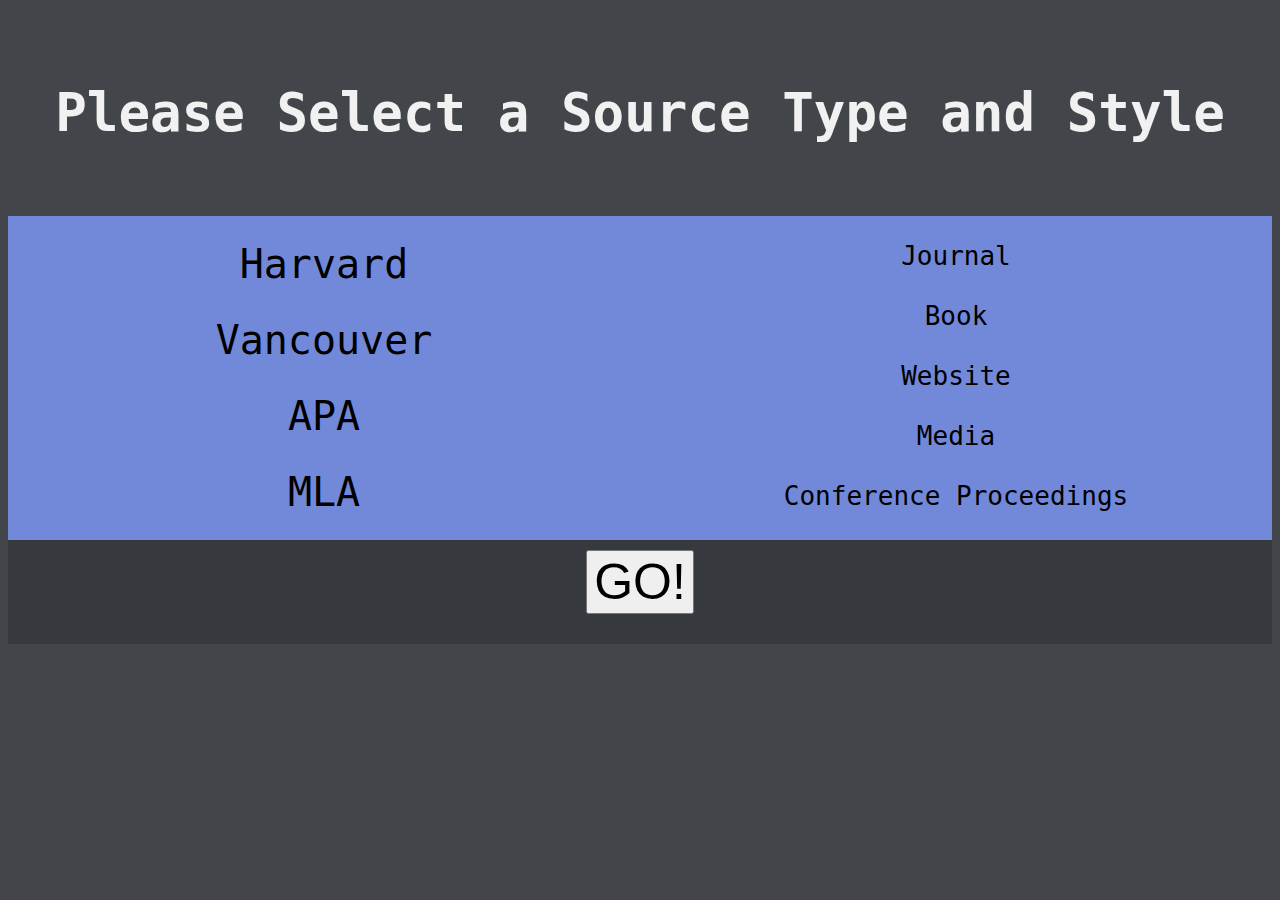
<file: Index.html>
<!DOCTYPE html>

<html>
	<head>
	
	<link rel="stylesheet" href="style.css">
		<title>Reference Generator Homepage</title>
		
		
	</head>
	
	<body>
		<div class="header">
  <h2>Please Select a Source Type and Style</h2>
</div>

<div class="row">
  <div class="column" style="background-color:#7289da; font-size: 40px;">
  
<input type="radio" autocomplete="off" id="harvard" name="RefStyle" value="Harvard">
<label for="harvard">Harvard</label><br>
<input type="radio" autocomplete="off" id="vancouver" name="RefStyle" value="Vancouver">
<label for="vancouver">Vancouver</label><br>
<input type="radio" autocomplete="off" id="APA" name="RefStyle" value="APA"  >
<label for="APA">APA</label> <br>
<input type="radio" autocomplete="off" id="MLA" name="RefStyle" value="MLA"  >
<label for="MLA">MLA</label> 
  
  
  </div>
  
  <div class="column" style="background-color:#7289da; font-size: 200%;">

<input type="radio" autocomplete="off" id="journal" name="RefStyle2" value="Journal">
<label for="journal">Journal</label><br>
<input type="radio" autocomplete="off" id="book" name="RefStyle2" value="Book">
<label for="book">Book</label><br>
<input type="radio" autocomplete="off" id="website" name="RefStyle2" value="Website">
<label for="website">Website</label> <br>
<input type="radio" autocomplete="off" id="media" name="RefStyle2" value="Media">
<label for="media">Media</label> <br>
<input type="radio" autocomplete="off" id="conference" name="RefStyle2" value="Conference">
<label for="conference">Conference Proceedings</label>   
  
  
  </div>
  
</div>
<div class="column" style="text-align: center; background-color: #36393e; width: 100%;">
 <button type="submit" style="font-size:50px;" onclick="displayRadioValue()">GO!</button>
</div>
<div class="footer"></div>

 
	</body>
	 <script>

function displayRadioValue() {

 var answer = document.querySelector('input[type="radio"][name="RefStyle"]:checked').value;
 var answer2 = document.querySelector('input[type="radio"][name="RefStyle2"]:checked').value;
 
 
		//Journal Section
		if (answer == "Harvard" && answer2 =="Journal"){alert("Harvard and Journal"); window.location.href = "Journal.html"; sessionStorage.setItem("answer", answer);}
		else if(answer == "Vancouver" && answer2 == "Journal"){alert("Vancouver and Journal"); window.location.href = "Journal.html"; sessionStorage.setItem("answer", answer);}
		else if (answer == "APA" && answer2 =="Journal"){alert("APA and Journal"); window.location.href = "Journal.html"; sessionStorage.setItem("answer", answer);}
		else if (answer == "MLA" && answer2 =="Journal"){alert("MLA and Journal"); window.location.href = "Journal.html"; sessionStorage.setItem("answer", answer);}
		
		//Book Section
		else if (answer == "Harvard" && answer2 =="Book"){alert("Harvard and Book"); window.location.href = "Book.html";sessionStorage.setItem("answer", answer);}
		else if (answer == "Vancouver" && answer2 =="Book"){alert("Vancouver and Book"); window.location.href = "Book.html";sessionStorage.setItem("answer", answer);}
		else if (answer == "APA" && answer2 =="Book"){alert("APA and Book"); window.location.href = "Book.html";sessionStorage.setItem("answer", answer);}
		else if (answer == "MLA" && answer2 =="Book"){alert("MLA and Book"); window.location.href = "Book.html";sessionStorage.setItem("answer", answer);}
		
		//Website Section
		else if (answer == "Harvard" && answer2 =="Website"){alert("Harvard and Website");window.location.href = "Site.html";sessionStorage.setItem("answer", answer);}
		else if (answer == "Vancouver" && answer2 =="Website"){alert("Vancouver and Website");window.location.href = "Site.html";sessionStorage.setItem("answer", answer);}
		else if (answer == "APA" && answer2 =="Website"){alert("APA and Website");window.location.href = "Site.html";sessionStorage.setItem("answer", answer);}
		else if (answer == "MLA" && answer2 =="Website"){alert("MLA and Website");window.location.href = "Site.html";sessionStorage.setItem("answer", answer);}
		
		//Media Section
		else if (answer == "Harvard" && answer2 =="Media"){alert("Harvard and Media"); window.location.href = "Media.html";sessionStorage.setItem("answer", answer);}
		else if (answer == "Vancouver" && answer2 =="Media"){alert("Vancouver and Media"); window.location.href = "Media.html";sessionStorage.setItem("answer", answer);}
		else if (answer == "APA" && answer2 =="Media"){alert("APA and Media"); window.location.href = "Media.html";sessionStorage.setItem("answer", answer);}
		else if (answer == "MLA" && answer2 =="Media"){alert("MLA and Media"); window.location.href = "Media.html";sessionStorage.setItem("answer", answer);}
		
		//Conference Section
		else if (answer == "Harvard" && answer2 =="Conference"){alert("Harvard and Conference"); window.location.href = "Conference.html";sessionStorage.setItem("answer", answer);}
		else if (answer == "Vancouver" && answer2 =="Conference"){alert("Not Available as Citation was missing from CiteThemRight");}
		else if (answer == "APA" && answer2 =="Conference"){alert("APA and Conference"); window.location.href = "Conference.html";sessionStorage.setItem("answer", answer);}
		else if (answer == "MLA" && answer2 =="Conference"){alert("MLA and Conference"); window.location.href = "Conference.html";sessionStorage.setItem("answer", answer);}
		
		
		else
		{
		alert("Please Enter a Source and Style");
		
		}
	}
	
		
    </script>
	
</html>
</file>
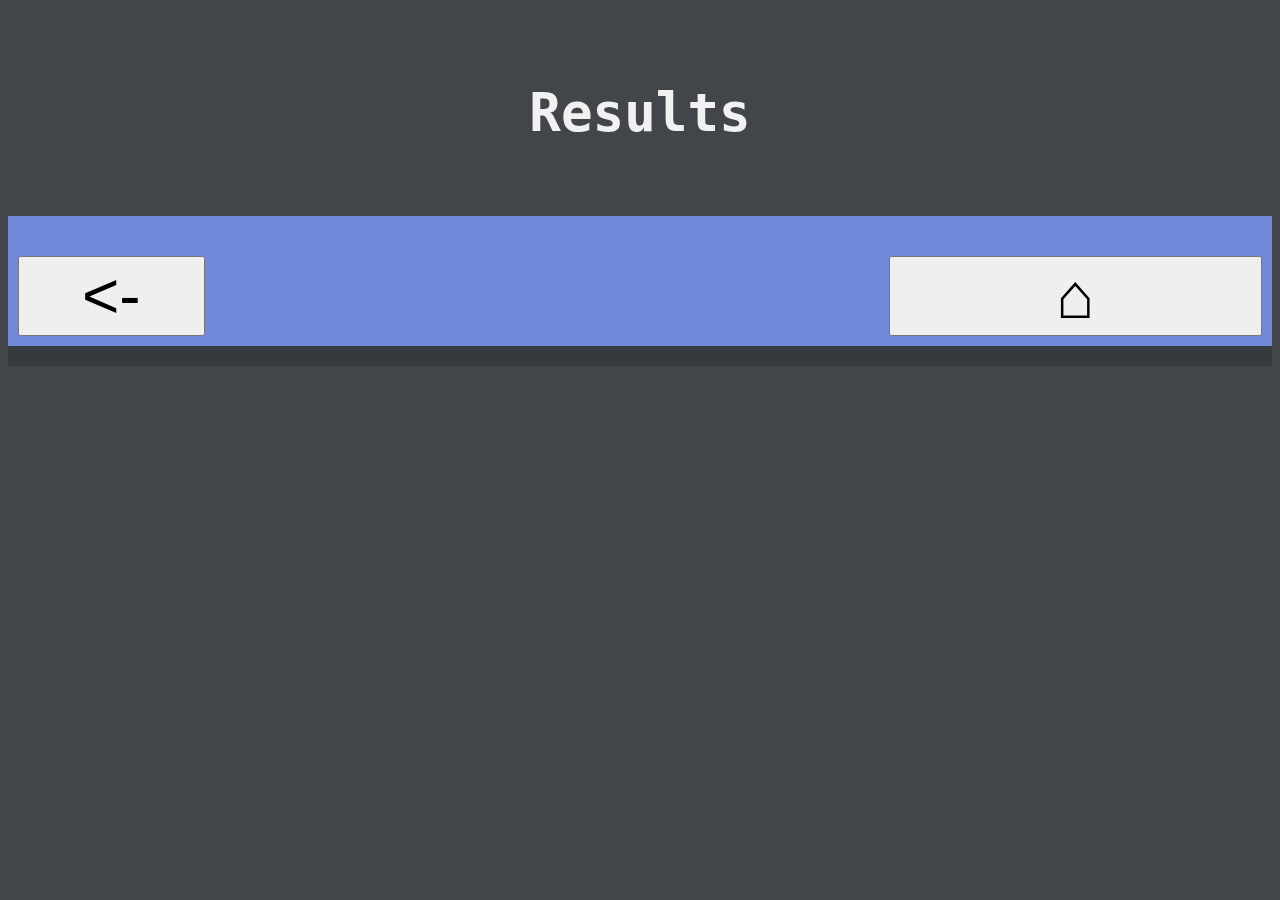
<file: Results.html>
<!DOCTYPE html>

<html>
	<head>
	
	<link rel="stylesheet" href="style.css">
	
		<title>Reference Generator Results</title> 
		
	</head>
	
	<body>
	
	
		 <div class="header"> <h2>Results</h2> </div>
  
  <div class="column" style="background-color:#7289da; color: #f1f1f1;" >

	
  <p id="demo" style="font-size:25px; padding-left: 64px; text-indent: -60px; width: 60%"></p>
  <p id="demo2" style="font-size:30px;"></p>
 
 <button style="font-size: 400%; width:15%;" onclick="history.back()" ><-</button>
 
 <button style="font-size: 400%; width:30%; float: right;" onclick="window.location.href = 'index.html';" >⌂</button>
	 </div>
   <!-- <a id="addNewName">Add another</a> -->
 

</div>
  
  
  

<div class="footer">
</div>

 
	</body>
	
	<script src="https://ajax.googleapis.com/ajax/libs/jquery/3.6.0/jquery.min.js"></script>


	
	
	 <script>

	let refResult1 = sessionStorage.getItem("bibliographyRef");
	document.getElementById("demo").innerHTML = refResult1; 
	
	let refResult2 = sessionStorage.getItem("textRef");
	document.getElementById("demo2").innerHTML = refResult2; 
	
	
	

</script>


	
	
	
	
    </script>
	
</html>
</file>
<file: style.css>
*{
  box-sizing: border-box;
  
}

body
{
	background-color: #424549;
	
}

.header {
  background-color: #424549;
  padding: 30px;
  font-size: 35px;
text-align: center;
  color: #f1f1f1;
  font-family: Monospace;
}

.row {
  display: -webkit-flex;
  display: flex;
 
}

.column {
  -webkit-flex: 1;
  -ms-flex: 1;
  flex: 1;
  padding: 10px;
}

.footer {
  background-color: #36393e;
  padding: 10px;
  text-align: center;
}

@media (max-width: 600px) {
  .row {
    -webkit-flex-direction: column;
    flex-direction: column;
  }
}
.column label {
    display: inline-block;
    width: 100%;
    padding: 15px 20px;
	text-align: center;
	justify-content: center;
	font-family: Monospace;
}

.column input[type="radio"] 
{
    display:none;   

}

.column input[type="radio"]:checked + label 
{
    background-color: #DCDCDC;
}

.control-group label
{
	    
    width: 160px;
	font-size: 30px;
	display:inline-block;
	text-align: center;
	font-family: Monospace;
	
}
</file>
